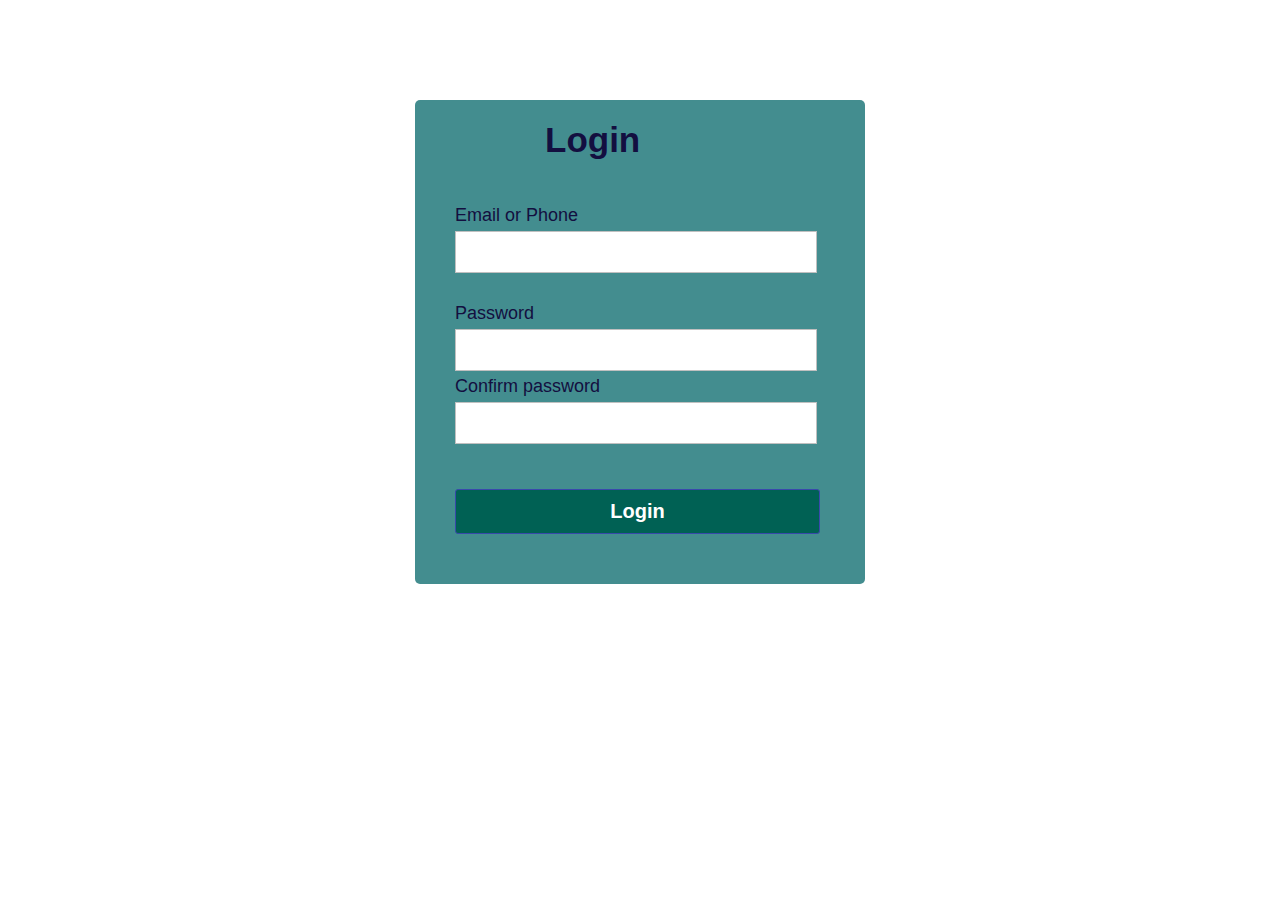
<file: index.html>
<!DOCTYPE html>
<html lang="en">
    <head>
    
        <meta charset="UTF-8">
    <meta http-equiv="X-UA-Compatible" content="IE=edge">
    <meta name="viewport" content="width=device-width, initial-scale=1.0">
    <title>Index</title>
    
    <link rel="stylesheet" type="text/css" href="style.css">
    </head>
</html>

<body>
    
    <div class="login">
        <h1 class="last"> Login</h1>
        <form class="login_form" name="form" onsubmit="return validated()">
            <div class="font">Email or Phone</div>
            <input type="text" name="email">
            <div id="email_error">Please fill up your email</div>
            <div class="font font2">Password</div>
            <input type="password" name="password">
            <div id="password_error"></div>
            <div class="font">Confirm password</div>
            <input type="password" name="confirmPassword">
            <button type="submit">Login</button>
        </form>
    </div>
 </body>
 <script src="app.js"></script>
</file>
<file: style.css>
*{
	padding: 0;
	margin: 0;
}
body{
	
	background-size: cover;
	align-items: center;
	justify-content: center;
	display: flex;
	font-family: sans-serif;
}
.login{
	position: relative;
	margin-top: 100px;
	width: 450px;
	height: auto;
	background: #438d8f;
	border-radius: 5px;
}
.last{
	padding: 20px 130px;
	font-size: 35px;
	font-weight: bold;
	color: #130f40;
}
.login_form{
	padding: 20px 40px;
}
.login_form .font{
	font-size: 18px;
	color: #130f40;
	margin: 5px 0;
}
.login_form input{
	height: 40px;
	width: 350px;
	padding: 0 5px;
	font-size: 18px;
	outline: none;
	border: 1px solid silver;
}
.login_form .font2{
	margin-top: 30px;
}
.login_form button{
	margin: 45px 0 30px 0;
	height: 45px;
	width: 365px;
	font-size: 20px;
	color: white;
	outline: none;
	cursor: pointer;
	font-weight: bold;
	background: rgb(0, 97, 84);
	border-radius: 3px;
	border: 1px solid #3949AB;
	transition: .5s;
}
.login_form button:hover{
	background: rgb(43, 83, 43);
}
.login_form #email_error,
.login_form #pass_error{
	margin-top: 5px;
	width: 345px;
	font-size: 18px;
	color: #C62828;
	background: rgba(255,0,0,0.1);
	text-align: center;
	padding: 5px 8px;
	border-radius: 3px;
	border: 1px solid #EF9A9A;
	display: none;
}
</file>
